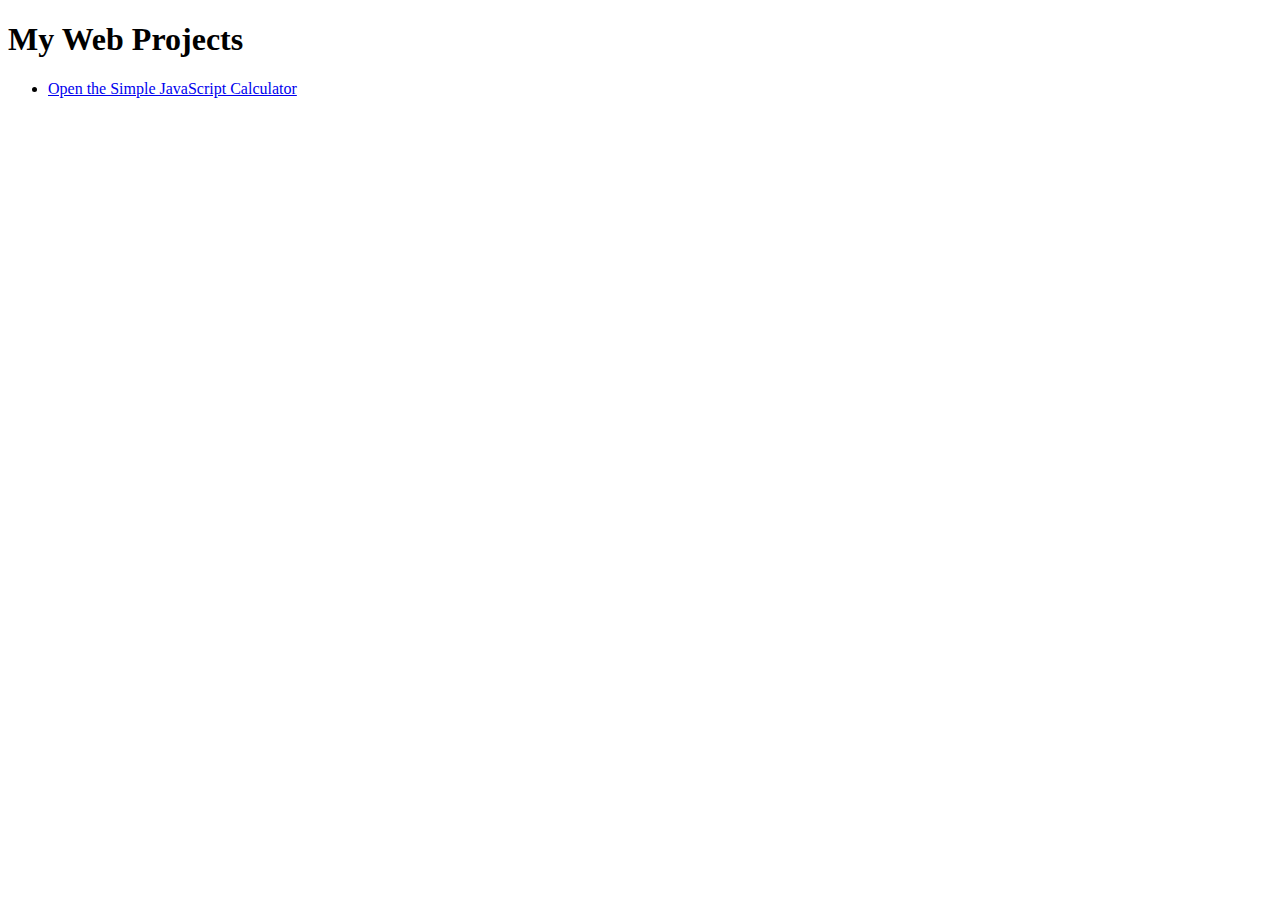
<file: index.html>
<!DOCTYPE html>
<html lang="en">
<head>
    <meta charset="UTF-8" />
    <meta name="viewport" content="width=device-width, initial-scale=1.0" />
    <title>My Web Projects</title>
    <link rel="stylesheet" href="style.css" />
</head>
<body>
<main class="container">
    <h1>My Web Projects</h1>
    <ul>
        <li><a href="calculator.html">Open the Simple JavaScript Calculator</a></li>
    </ul>
</main>
</body>
</html>
</file>
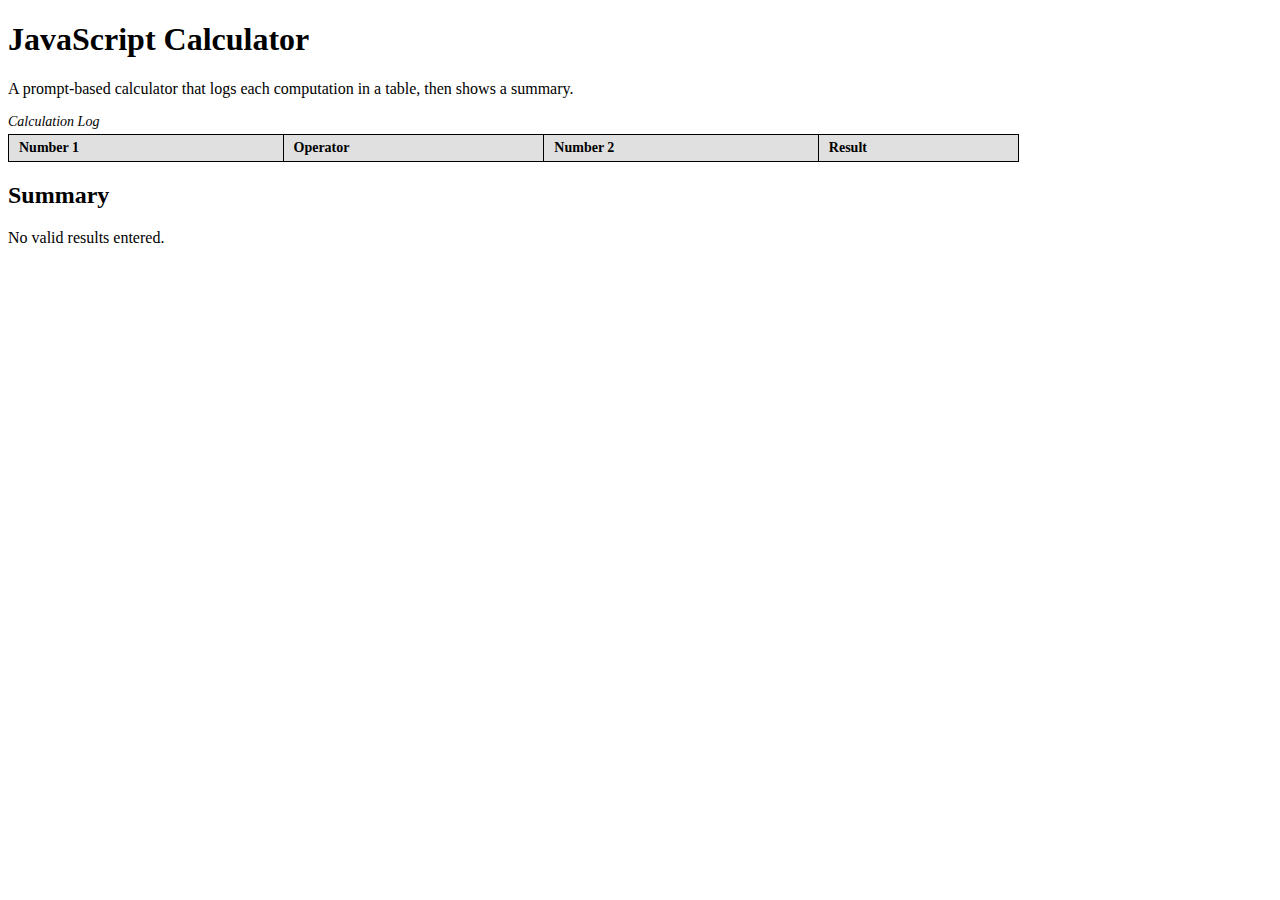
<file: calculator.html>
<!DOCTYPE html>
<html lang="en">
<head>
    <meta charset="UTF-8" />
    <meta name="viewport" content="width=device-width, initial-scale=1.0" />
    <title>Simple JavaScript Calculator</title>
    <link rel="stylesheet" href="style.css" />
</head>
<body>
<main class="container">
    <h1>JavaScript Calculator</h1>
    <p class="muted">A prompt-based calculator that logs each computation in a table, then shows a summary.</p>
</main>

<!-- Load the calculator logic -->
<script src="calculator.js"></script>
</body>
</html>
</file>
<file: style.css>
/* Basic styling for tables and layout */

body {
    background: white;
    color: black;


h1, h2 {

    text-align: left;
}

table {
    width: 80%;
    border-collapse: collapse;
    margin: 1rem 0;

    font-size: 14px;
}

table caption {
    text-align: left;
    font-style: italic;
    margin-bottom: 0.25rem;
}

table th, table td {
    border: 1px solid black;
    padding: 5px 10px;
    text-align: left;
}

table th {
    background: #e0e0e0;
}
</file>
